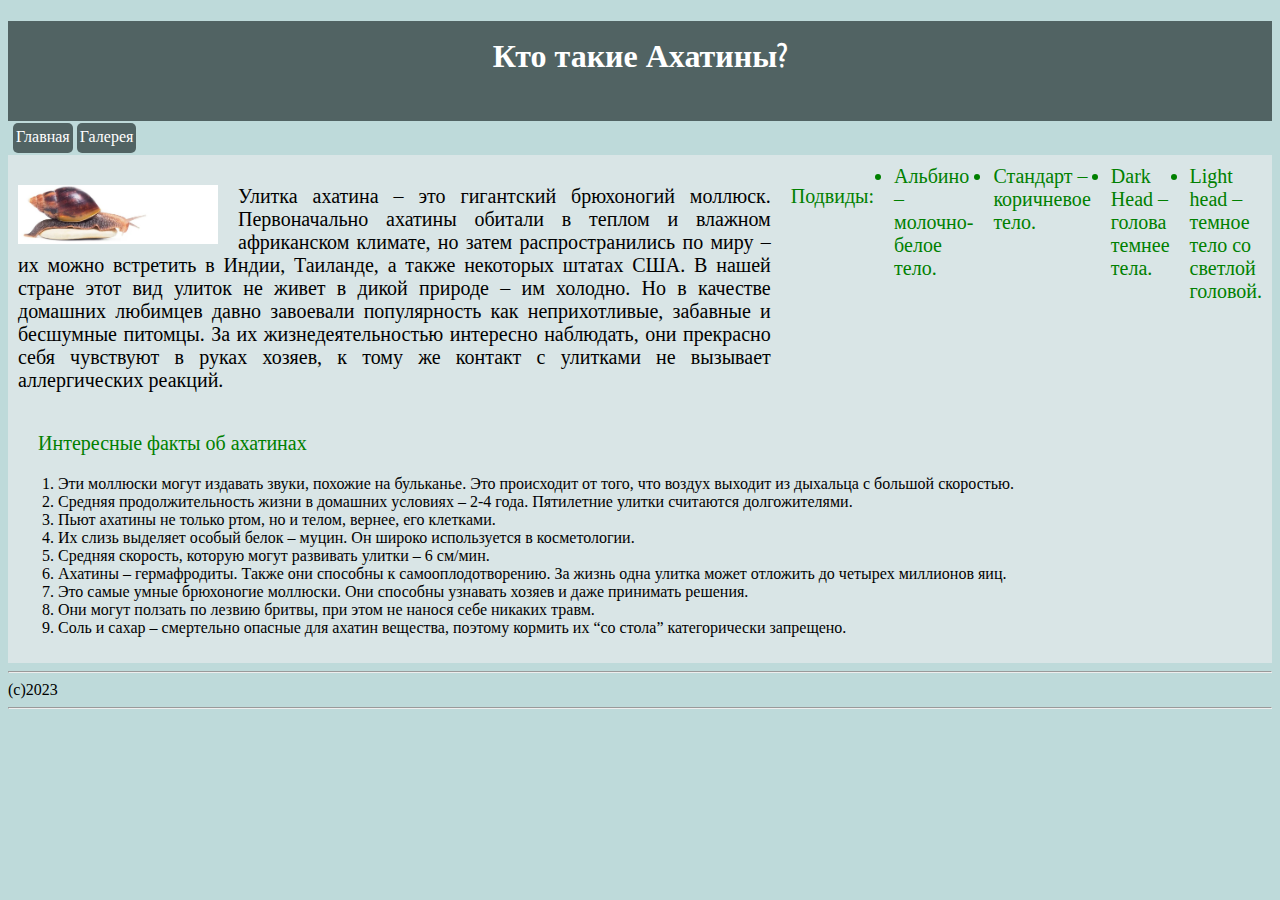
<file: index.html>
<!DOCTYPE html>
<html lang="en">

<head>
    <meta charset="UTF-8">
    <title>Улиточки</title>
    <link rel="stylesheet" href="styles/style.css">
    <link rel="preconnect" href="https://fonts.googleapis.com">
<link rel="preconnect" href="https://fonts.gstatic.com" crossorigin>
<link href="https://fonts.googleapis.com/css2?family=Indie+Flower&display=swap" rel="stylesheet">
</head>

<body>
    <!-- Varioqub experiments -->
<script type="text/javascript">
(function(e, x, pe, r, i, me, nt){
e[i]=e[i]||function(){(e[i].a=e[i].a||[]).push(arguments)},
me=x.createElement(pe),me.async=1,me.src=r,nt=x.getElementsByTagName(pe)[0],nt.parentNode.insertBefore(me,nt)})
(window, document, 'script', 'https://abt.s3.yandex.net/expjs/latest/exp.js', 'ymab');
ymab('metrika.96223292', 'init'/*, {clientFeatures}, {callback}*/);
</script>
    <!-- Yandex.Metrika counter -->
<script type="text/javascript" >
   (function(m,e,t,r,i,k,a){m[i]=m[i]||function(){(m[i].a=m[i].a||[]).push(arguments)};
   m[i].l=1*new Date();
   for (var j = 0; j < document.scripts.length; j++) {if (document.scripts[j].src === r) { return; }}
   k=e.createElement(t),a=e.getElementsByTagName(t)[0],k.async=1,k.src=r,a.parentNode.insertBefore(k,a)})
   (window, document, "script", "https://mc.yandex.ru/metrika/tag.js", "ym");

   ym(96223292, "init", {
        clickmap:true,
        trackLinks:true,
        accurateTrackBounce:true
   });
</script>
<noscript><div><img src="https://mc.yandex.ru/watch/96223292" style="position:absolute; left:-9999px;" alt="" /></div></noscript>
<!-- /Yandex.Metrika counter -->
    <header>
        <h1>Кто такие Ахатины?</h1>
    </header>

    <nav>
        <a href="index.html">Главная</a>
        <a href="gallery.html">Галерея</a>
    </nav>

    <main>

        <div class="block1">
            <p class="first">
                <img src="img/Snail1.jpg" alt="улитки" width="200">
                Улитка ахатина – это гигантский брюхоногий моллюск. Первоначально ахатины обитали в теплом и влажном африканском климате, но затем распространились по миру – их можно встретить в Индии, Таиланде, а также некоторых штатах США.
                В нашей стране этот вид улиток не живет в дикой природе – им холодно. Но в качестве домашних любимцев давно завоевали популярность как неприхотливые, забавные и бесшумные питомцы. За их жизнедеятельностью интересно наблюдать, они прекрасно себя чувствуют в руках хозяев, к тому же контакт с улитками не вызывает аллергических реакций. 
            </p>
            <p class="second">
                Подвиды:
                <li class="second">Альбино – молочно-белое тело.</li>
                <li class="second">Стандарт – коричневое тело.</li>
                <li class="second">Dark Head – голова темнее тела.</li>
                <li class="second">Light head – темное тело со светлой головой.</li>  
            </p>
        </div>
      
        <p class="second">Интересные факты об ахатинах</p>
        <ol>
            <li>Эти моллюски могут издавать звуки, похожие на бульканье. Это происходит от того, что воздух выходит из дыхальца с большой скоростью.</li>
            <li>Средняя продолжительность жизни в домашних условиях – 2-4 года. Пятилетние улитки считаются долгожителями.</li>
            <li>Пьют ахатины не только ртом, но и телом, вернее, его клетками.</li>
            <li>Их слизь выделяет особый белок – муцин. Он широко используется в косметологии.</li>
            <li>Средняя скорость, которую могут развивать улитки – 6 см/мин.</li>
            <li>Ахатины – гермафродиты. Также они способны к самооплодотворению. За жизнь одна улитка может отложить до четырех миллионов яиц.</li>
            <li>Это самые умные брюхоногие моллюски. Они способны узнавать хозяев и даже принимать решения.</li>
            <li>Они могут ползать по лезвию бритвы, при этом не нанося себе никаких травм.</li>
            <li>Соль и сахар – смертельно опасные для ахатин вещества, поэтому кормить их “со стола” категорически запрещено.</li>
        </ol>
    </main>
    <hr>
    <footer>
        (с)2023
    </footer>
    <hr>

    

</body>

</html>
</file>
<file: styles/style.css>
body {
    background-color: rgb(190, 218, 218);     
}

header {
    height:100px;
    background-color: rgb(81, 99, 99);
}

h1 {
    padding: 15px;
    text-align: center;
    font-family: 'Indie Flower', cursive;
    color: white;
    
}

nav {
    margin: 5px;
}

nav a {
    text-decoration: none;
    color: white;
    background-color: rgb(81, 99, 99);
    padding: 3px;
    border-radius: 5px;
    transition: 1s;
    font-family: 'Indie Flower', cursive;
}

nav a:hover{
    background-color: black;
    color: wheat;
}

main {
    background-color: rgb(217, 229, 230);
    padding: 10px;
    overflow: hidden;
}

.block1 {
    display: flex;
    justify-content: space-around;
}

.first {
    color: black;
    font-size: 20px;
    text-align: justify;
   
}

.second {
    color: green;
    font-size: 20px;
    margin-left: 20px;
}

img {
    float: left;
    margin-right: 20px;
}
</file>
